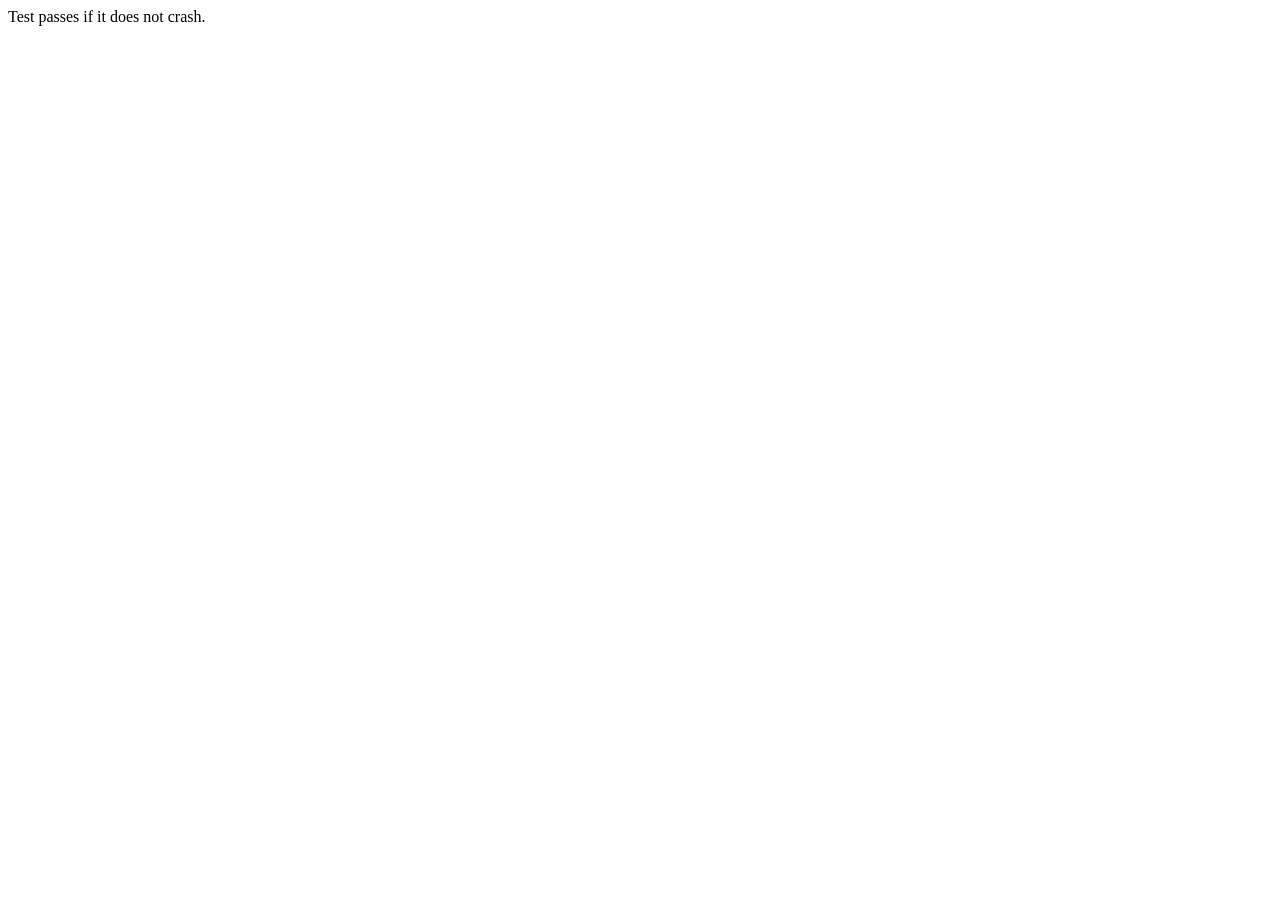
<file: app/bower_components/phantom/test/webkit-spec/inline-destroy-dirty-lines-crash.html>
<html>
<body onload="runTest()">
Test passes if it does not crash.
<script>
    function runTest()
    {
        document.body.offsetTop;
        child = document.getElementById('test');
        child.parentNode.removeChild(child);
    }
</script>
<br>
<span id="test"></span>
</body>
</html>
</file>
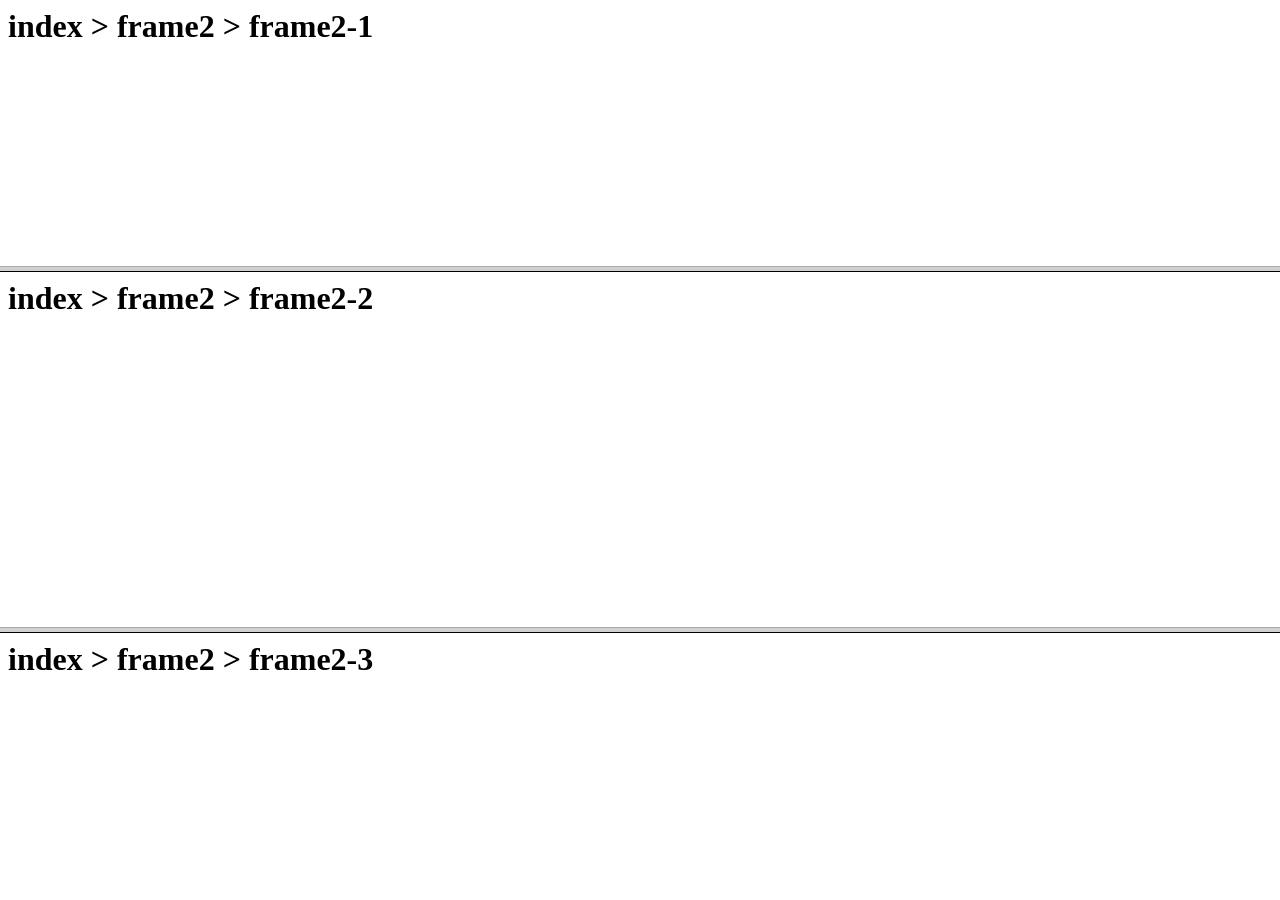
<file: app/bower_components/phantom/test/webpage-spec-frames/frame2.html>
<html>
<head>
    <title>frame2</title>
</head>
<frameset rows="30%,40%,30%">
    <frame name="frame2-1" src="./frame2-1.html" />
    <frame name="frame2-2" src="./frame2-2.html" />
    <frame name="frame2-3" src="./frame2-3.html" />
</frameset>
</html>
</file>
